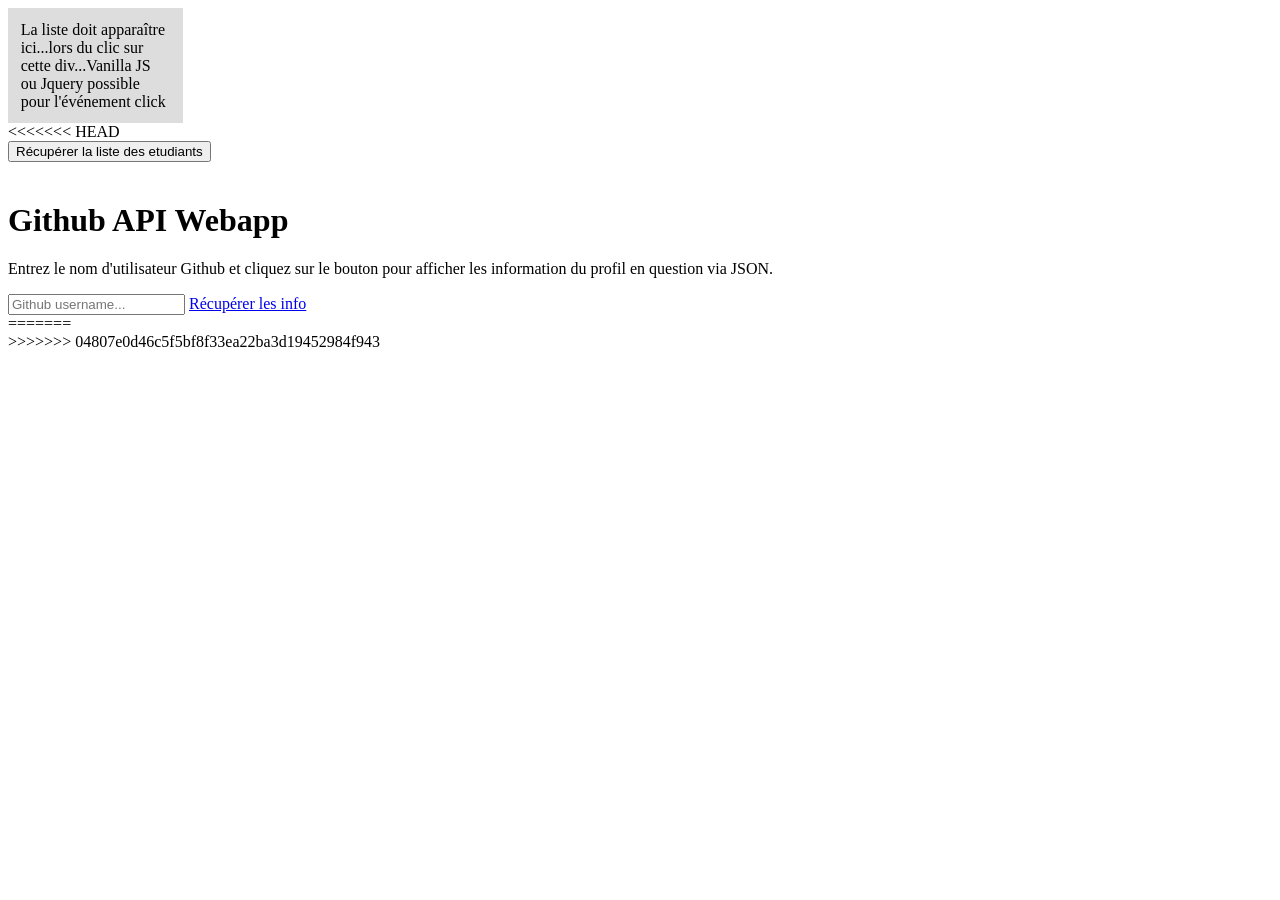
<file: index.html>
<!DOCTYPE html>
<html lang="fr">
<head>
  <meta charset="UTF-8">
  <meta name="viewport" content="width=device-width, initial-scale=1.0">
  <title>Revision JS</title>
  <link rel="stylesheet" href="./assets/css/styles.css" media="screen" title="no title">

</head>
<body>

<!-- <div id="check" onclick="loadDoc()">La liste doit apparaître ici...lors du clic sur cette div...Vanilla JS ou Jquery possible pour l'événement click</div> -->
<div id="check">La liste doit apparaître ici...lors du clic sur cette div...Vanilla JS ou Jquery possible pour l'événement click</div>
<div id="resultatAjax"></div>
<<<<<<< HEAD
<br>
<button type="button" name="button" id="schoolsubmitbtn">Récupérer la liste des etudiants</button>
<div id="ghapidataschool" class="clearfix"></div>
<br>
<div id="w">
  <h1>Github API Webapp</h1>
  <p>Entrez le nom d'utilisateur Github et cliquez sur le bouton pour afficher les information du profil en question via JSON.</p>
  <input type="text" name="ghusername" id="ghusername" placeholder="Github username...">
  <a href="#" id="ghsubmitbtn">Récupérer les info</a>
  <div id="ghapidata" class="clearfix"></div>
</div>
=======
<div id="school_members"></div>
>>>>>>> 04807e0d46c5f5bf8f33ea22ba3d19452984f943

<script src="./jquery/jquery.js"></script>
<script src="./assets/js/app.js" charset="utf-8"></script>
<script src="./assets/js/listdraft.js" charset="utf-8"></script>
</body>
</html>
</file>
<file: assets/css/styles.css>
#check{
  background: #DDD;
  width: 150px;
  padding: 1%;
}
</file>
